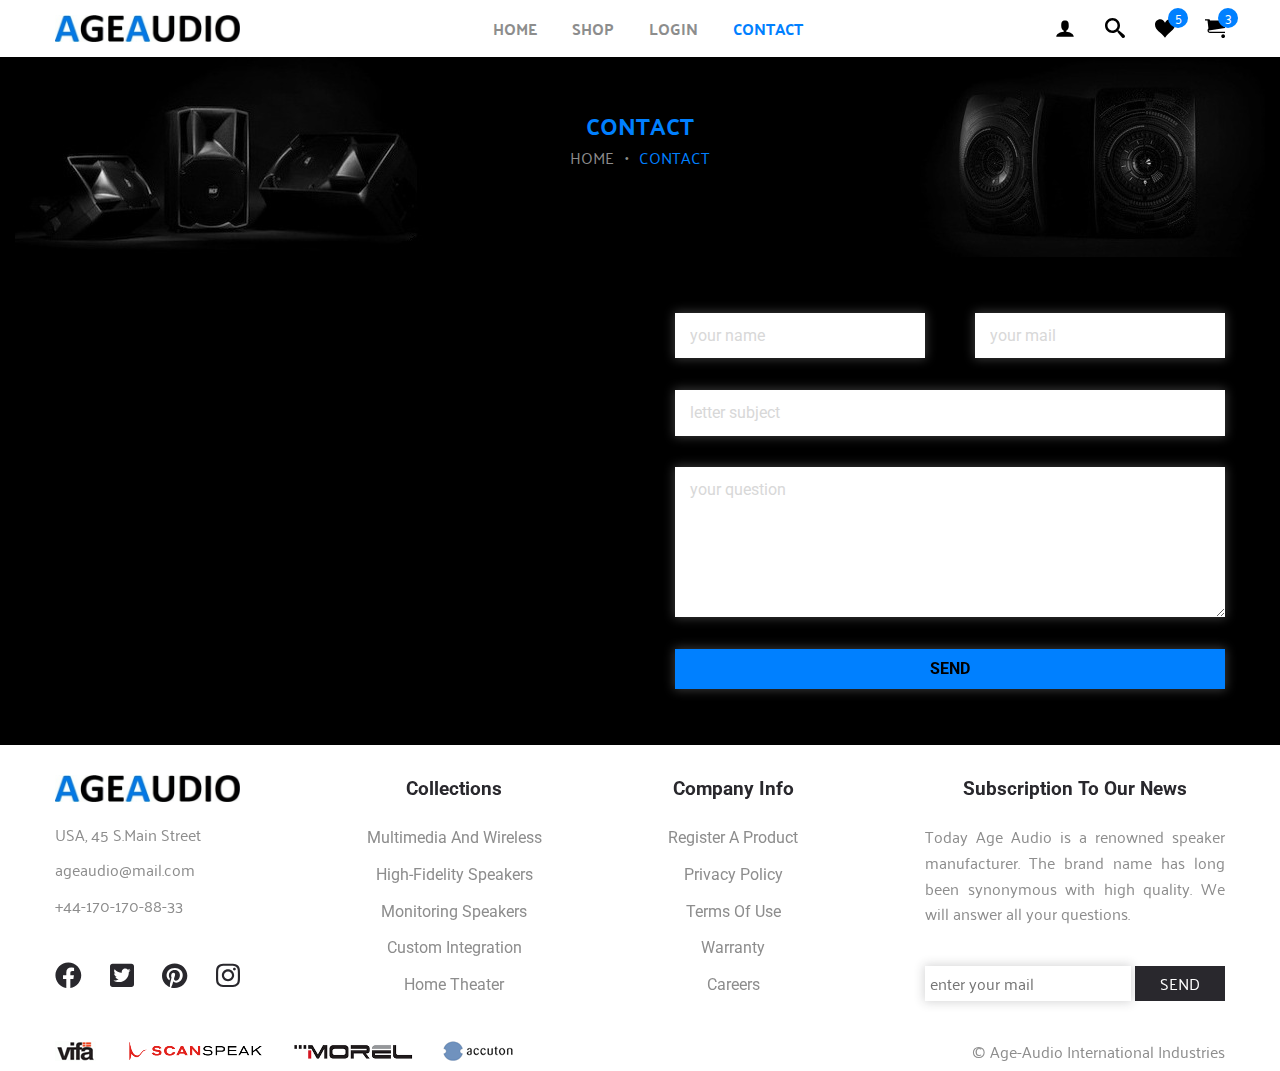
<file: contact.html>
<!DOCTYPE html>
<html lang="en">
<head>
  <meta charset="UTF-8">
  <meta http-equiv="X-UA-Compatible" content="IE=edge">
  <meta name="viewport" content="width=device-width, initial-scale=1.0">
  <title>AGE AUDIO</title>
  <link rel="preconnect" href="https://fonts.gstatic.com" crossorigin>
  <link href="https://fonts.googleapis.com/css2?family=Palanquin:wght@400;500&family=Roboto:wght@400;700&display=swap"
    rel="stylesheet">
  <link rel="stylesheet" href="css/reset.css">
  <link rel="stylesheet" href="css/style-contact.css">
</head>
<body>
  <header class="header">
    <div class="wrap">
      <div class="header__inner">
        <a class="logo" href="#">
          <img class="logo__img" src="images/system/logo.jpg" alt="logo">
        </a>
        <nav class="menu">
          <button class="menu__btn">
            <span class="menu__span"></span>
          </button>
          <ul class="menu__list">
            <li class="menu__item">
              <a class="menu__link" href="http://web.ldsound.club/age_audio/">home</a>
            </li>
            <li class="menu__item">
              <a class="menu__link" href="http://web.ldsound.club/age_audio/#shop">shop</a>
            </li>
            <li class="menu__item">
              <a class="menu__link" href="http://web.ldsound.club/age_audio/login.html">login</a>
            </li>
            <li class="menu__item">
              <a class="menu__link menu__link--active" href="#">contact</a>
            </li>
          </ul>
        </nav>
        <ul class="user">
          <li class="user__list">
            <a class="user__link" href="http://web.ldsound.club/age_audio/login.html">
              <img class="user__img" src="images/icons/user.svg" alt="user">
            </a>
          </li>
          <li class="user__list">
            <a class="user__link" href="#">
              <img class="user__img" src="images/icons/search.svg" alt="search">
            </a>
          </li>
          <li class="user__list">
            <a class="user__link" href="#">
              <img class="user__img" src="images/icons/heart.svg" alt="loved">
              <span class="user__link--number">5</span>
            </a>
          </li>
          <li class="user__list">
            <a class="user__link" href="#">
              <img class="user__img" src="images/icons/cart.svg" alt="cart">
              <span class="user__link--number"> 3</span>
            </a>
          </li>
        </ul>
      </div>
    </div>
  </header>
  <main>
    <section class="top">
      <div class="wrap">
        <div class="top__inner">
          <h2 class="top__title">
            contact
          </h2>
          <ul class="crumbs">
            <li class="crumbs__item">
              <a class="crumbs__link" href="#">
                home
              </a>
            </li>
            <li class="crumbs__item">
              <span class="crumbs__text">
                contact
              </span>
            </li>
          </ul>
        </div>
      </div>
    </section>
    <section class="contact">
      <div class="wrap">
        <div class="contact__inner">
          <div class="map">
            <iframe
              src="https://www.google.com/maps/embed?pb=!1m16!1m12!1m3!1d2976.337512831845!2d-72.88898678442956!3d41.75638038100137!2m3!1f0!2f0!3f0!3m2!1i1024!2i768!4f13.1!2m1!1sUSA%2C%2045%20S.Main%20Street!5e0!3m2!1sru!2sua!4v1630138608704!5m2!1sru!2sua"
              width="550" height="400" style="border:0;" allowfullscreen="" loading="lazy">
            </iframe>
          </div>
          <form class="contact__form" action="#">
            <div class="contact__box">
              <input class="contact__input" type="text" placeholder="your name">
              <input class="contact__input" type="text" placeholder="your mail">
            </div>
            <input class="contact__input" type="text" placeholder="letter subject">
            <textarea class="contact__area" placeholder="your question"></textarea>
            <button class="contact__btn" type="submit">
              send
            </button>
          </form>
        </div>
    </section>
  </main>
  <footer class="footer">
    <div class="wrap">
      <div class="footer-top">
        <address class="footer-adress">
          <div class="footer-adress__inner">
            <a class="footer-adress__link" href="#">
              <img class="logo-adress__img" src="images/system/logo.jpg" alt="logo">
            </a>
          </div>
          <div class="footer-adress__inner">
            <a class="footer-adress__link" href="">USA, 45 S.Main Street</a>
          </div>
          <div class="footer-adress__inner">
            <a class="footer-adress__link" href="mailto:ageaudio@mail.com">ageaudio@mail.com</a>
          </div>
          <div class="footer-adress__inner">
            <a class="footer-adress__link" href="tel:+441707278113">+44-170-170-88-33</a>
          </div>
          <ul class="footer-social">
            <li class="footer-social__icon">
              <a class="footer-social__link" href="#">
                <svg xmlns="http://www.w3.org/2000/svg" xmlns:xlink="http://www.w3.org/1999/xlink" width="20pt"
                  height="20pt" viewBox="0 0 20 20" version="1.1">
                  <g>
                    <path
                      d="M 19.6875 10 C 19.6875 4.648438 15.351562 0.3125 10 0.3125 C 4.648438 0.3125 0.3125 4.648438 0.3125 10 C 0.3125 14.835938 3.855469 18.84375 8.484375 19.570312 L 8.484375 12.800781 L 6.023438 12.800781 L 6.023438 10 L 8.484375 10 L 8.484375 7.867188 C 8.484375 5.4375 9.929688 4.097656 12.144531 4.097656 C 13.207031 4.097656 14.3125 4.285156 14.3125 4.285156 L 14.3125 6.667969 L 13.09375 6.667969 C 11.890625 6.667969 11.515625 7.414062 11.515625 8.183594 L 11.515625 10 L 14.199219 10 L 13.769531 12.800781 L 11.515625 12.800781 L 11.515625 19.570312 C 16.144531 18.84375 19.6875 14.835938 19.6875 10 Z M 19.6875 10 " />
                  </g>
                </svg>
              </a>
            </li>
            <li class="footer-social__icon">
              <a class="footer-social__link" href="#">
                <svg xmlns="http://www.w3.org/2000/svg" xmlns:xlink="http://www.w3.org/1999/xlink" width="18pt"
                  height="20pt" viewBox="0 0 18 20" version="1.1">
                  <g>
                    <path
                      d="M 16.070312 1.25 L 1.929688 1.25 C 0.863281 1.25 0 2.089844 0 3.125 L 0 16.875 C 0 17.910156 0.863281 18.75 1.929688 18.75 L 16.070312 18.75 C 17.136719 18.75 18 17.910156 18 16.875 L 18 3.125 C 18 2.089844 17.136719 1.25 16.070312 1.25 Z M 14.105469 7.453125 C 14.113281 7.5625 14.113281 7.675781 14.113281 7.785156 C 14.113281 11.171875 11.464844 15.074219 6.617188 15.074219 C 5.121094 15.074219 3.738281 14.652344 2.570312 13.925781 C 2.785156 13.949219 2.988281 13.957031 3.207031 13.957031 C 4.441406 13.957031 5.574219 13.550781 6.476562 12.863281 C 5.320312 12.839844 4.347656 12.101562 4.015625 11.085938 C 4.417969 11.144531 4.785156 11.144531 5.203125 11.039062 C 3.996094 10.800781 3.09375 9.769531 3.09375 8.523438 L 3.09375 8.492188 C 3.441406 8.683594 3.851562 8.800781 4.28125 8.816406 C 3.550781 8.339844 3.109375 7.539062 3.109375 6.683594 C 3.109375 6.207031 3.238281 5.769531 3.46875 5.390625 C 4.765625 6.945312 6.714844 7.960938 8.898438 8.070312 C 8.527344 6.332031 9.863281 4.921875 11.472656 4.921875 C 12.230469 4.921875 12.914062 5.230469 13.394531 5.730469 C 13.988281 5.621094 14.5625 5.40625 15.066406 5.113281 C 14.871094 5.707031 14.457031 6.207031 13.910156 6.523438 C 14.441406 6.46875 14.953125 6.324219 15.429688 6.125 C 15.070312 6.636719 14.621094 7.089844 14.105469 7.453125 Z M 14.105469 7.453125 " />
                  </g>
                </svg>
              </a>
            </li>
            <li class="footer-social__icon">
              <a class="footer-social__link" href="#">
                <svg xmlns="http://www.w3.org/2000/svg" xmlns:xlink="http://www.w3.org/1999/xlink" width="19pt"
                  height="19pt" viewBox="0 0 19 19" version="1.1">
                  <g>
                    <path
                      d="M 19 9.5 C 19 14.585938 14.746094 18.703125 9.5 18.703125 C 8.519531 18.703125 7.578125 18.558594 6.6875 18.292969 C 7.074219 17.679688 7.652344 16.675781 7.867188 15.878906 C 7.984375 15.449219 8.457031 13.691406 8.457031 13.691406 C 8.769531 14.261719 9.671875 14.746094 10.632812 14.746094 C 13.5 14.746094 15.5625 12.195312 15.5625 9.019531 C 15.5625 5.980469 13 3.707031 9.707031 3.707031 C 5.609375 3.707031 3.429688 6.371094 3.429688 9.277344 C 3.429688 10.628906 4.171875 12.308594 5.355469 12.84375 C 5.535156 12.925781 5.632812 12.886719 5.671875 12.722656 C 5.703125 12.59375 5.863281 11.96875 5.9375 11.679688 C 5.960938 11.585938 5.949219 11.503906 5.871094 11.414062 C 5.484375 10.949219 5.171875 10.105469 5.171875 9.3125 C 5.171875 7.285156 6.757812 5.320312 9.460938 5.320312 C 11.792969 5.320312 13.429688 6.863281 13.429688 9.066406 C 13.429688 11.554688 12.132812 13.28125 10.441406 13.28125 C 9.511719 13.28125 8.808594 12.535156 9.035156 11.617188 C 9.304688 10.523438 9.820312 9.34375 9.820312 8.554688 C 9.820312 7.847656 9.429688 7.257812 8.617188 7.257812 C 7.664062 7.257812 6.898438 8.210938 6.898438 9.492188 C 6.898438 10.308594 7.183594 10.859375 7.183594 10.859375 C 7.183594 10.859375 6.242188 14.710938 6.070312 15.429688 C 5.878906 16.222656 5.957031 17.34375 6.035156 18.070312 C 2.503906 16.734375 0 13.398438 0 9.5 C 0 4.414062 4.253906 0.296875 9.5 0.296875 C 14.746094 0.296875 19 4.414062 19 9.5 Z M 19 9.5 " />
                  </g>
                </svg>
              </a>
            </li>
            <li class="footer-social__icon">
              <a class="footer-social__link" href="#">
                <svg xmlns="http://www.w3.org/2000/svg" xmlns:xlink="http://www.w3.org/1999/xlink" width="18pt"
                  height="20pt" viewBox="0 0 18 20" version="1.1">
                  <g>
                    <path
                      d="M 9.003906 5.507812 C 6.449219 5.507812 4.386719 7.511719 4.386719 9.996094 C 4.386719 12.480469 6.449219 14.484375 9.003906 14.484375 C 11.558594 14.484375 13.621094 12.480469 13.621094 9.996094 C 13.621094 7.511719 11.558594 5.507812 9.003906 5.507812 Z M 9.003906 12.914062 C 7.351562 12.914062 6.003906 11.605469 6.003906 9.996094 C 6.003906 8.386719 7.347656 7.078125 9.003906 7.078125 C 10.660156 7.078125 12.003906 8.386719 12.003906 9.996094 C 12.003906 11.605469 10.65625 12.914062 9.003906 12.914062 Z M 14.886719 5.324219 C 14.886719 5.90625 14.402344 6.371094 13.808594 6.371094 C 13.210938 6.371094 12.734375 5.902344 12.734375 5.324219 C 12.734375 4.746094 13.214844 4.277344 13.808594 4.277344 C 14.402344 4.277344 14.886719 4.746094 14.886719 5.324219 Z M 17.945312 6.386719 C 17.875 4.984375 17.546875 3.742188 16.488281 2.71875 C 15.4375 1.695312 14.160156 1.375 12.714844 1.304688 C 11.230469 1.222656 6.773438 1.222656 5.289062 1.304688 C 3.847656 1.371094 2.570312 1.691406 1.515625 2.714844 C 0.457031 3.738281 0.132812 4.980469 0.0585938 6.382812 C -0.0234375 7.828125 -0.0234375 12.160156 0.0585938 13.605469 C 0.128906 15.007812 0.457031 16.25 1.515625 17.273438 C 2.570312 18.296875 3.84375 18.617188 5.289062 18.6875 C 6.773438 18.769531 11.230469 18.769531 12.714844 18.6875 C 14.160156 18.621094 15.4375 18.300781 16.488281 17.273438 C 17.542969 16.25 17.871094 15.007812 17.945312 13.605469 C 18.027344 12.160156 18.027344 7.832031 17.945312 6.386719 Z M 16.023438 15.15625 C 15.710938 15.921875 15.101562 16.511719 14.3125 16.820312 C 13.125 17.277344 10.3125 17.171875 9.003906 17.171875 C 7.695312 17.171875 4.878906 17.273438 3.695312 16.820312 C 2.910156 16.515625 2.300781 15.925781 1.984375 15.15625 C 1.515625 14.003906 1.625 11.269531 1.625 9.996094 C 1.625 8.722656 1.519531 5.984375 1.984375 4.835938 C 2.296875 4.070312 2.90625 3.480469 3.695312 3.171875 C 4.882812 2.714844 7.695312 2.820312 9.003906 2.820312 C 10.3125 2.820312 13.128906 2.71875 14.3125 3.171875 C 15.097656 3.476562 15.707031 4.066406 16.023438 4.835938 C 16.492188 5.988281 16.386719 8.722656 16.386719 9.996094 C 16.386719 11.269531 16.492188 14.007812 16.023438 15.15625 Z M 16.023438 15.15625 " />
                  </g>
                </svg>
              </a>
            </li>
          </ul>
        </address>
        <div class="footer-info">
          <h3 class="footer__title">collections</h3>
          <ul class="footer-info__list">
            <li class="footer-info__item">
              <a class="footer-info__link" href="#">multimedia and wireless</a>
            </li>
            <li class="footer-info__item">
              <a class="footer-info__link" href="#">high-fidelity speakers</a>
            </li>
            <li class="footer-info__item">
              <a class="footer-info__link" href="#">monitoring speakers</a>
            </li>
            <li class="footer-info__item">
              <a class="footer-info__link" href="#">custom integration</a>
            </li>
            <li class="footer-info__item">
              <a class="footer-info__link" href="#">home theater</a>
            </li>
          </ul>
        </div>
        <div class="footer-info">
          <h3 class="footer__title">company info</h3>
          <ul class="footer-info__list">
            <li class="footer-info__item">
              <a class="footer-info__link" href="#">register a product</a>
            </li>
            <li class="footer-info__item">
              <a class="footer-info__link" href="#">privacy policy</a>
            </li>
            <li class="footer-info__item">
              <a class="footer-info__link" href="#">terms of use</a>
            </li>
            <li class="footer-info__item">
              <a class="footer-info__link" href="#">warranty</a>
            </li>
            <li class="footer-info__item">
              <a class="footer-info__link" href="#">careers</a>
            </li>
          </ul>
        </div>
        <div class="footer-area">
          <h3 class="footer__title">subscription to our news</h3>
          <p class="footer-area__text">
            Today Age Audio is a renowned speaker manufacturer. The brand name has long been synonymous with high
            quality. We will answer
            all your questions.
          </p>
          <form class="footer-area__form" action="">
            <input class="footer-area__email" type="email" placeholder="enter your mail" required>
            <button class="footer-area__btn" type="submit">send</button>
          </form>
        </div>
      </div>
      <div class="footer-bottom">
        <ul class="footer-bottom__items">
          <li class="footer-bottom__list">
            <img class="footer-bottom__img" src="images/icons/vifa.png" alt="vifa">
          </li>
          <li class="footer-bottom__list">
            <img class="footer-bottom__img" src="images/icons/scanspeak.png" alt="scanspeak">
          </li>
          <li class="footer-bottom__list">
            <img class="footer-bottom__img" src="images/icons/morel.png" alt="morel">
          </li>
          <li class="footer-bottom__list">
            <img class="footer-bottom__img" src="images/icons/accuton.png" alt="accuton">
          </li>
        </ul>
        <p class="footer-bottom__text">
          © Age-Audio International Industries
        </p>
      </div>
    </div>
  </footer>
  <script src="https://ajax.googleapis.com/ajax/libs/jquery/3.6.0/jquery.min.js"></script>
  <script src="js/main.js"></script>
</body>
</html>
</file>
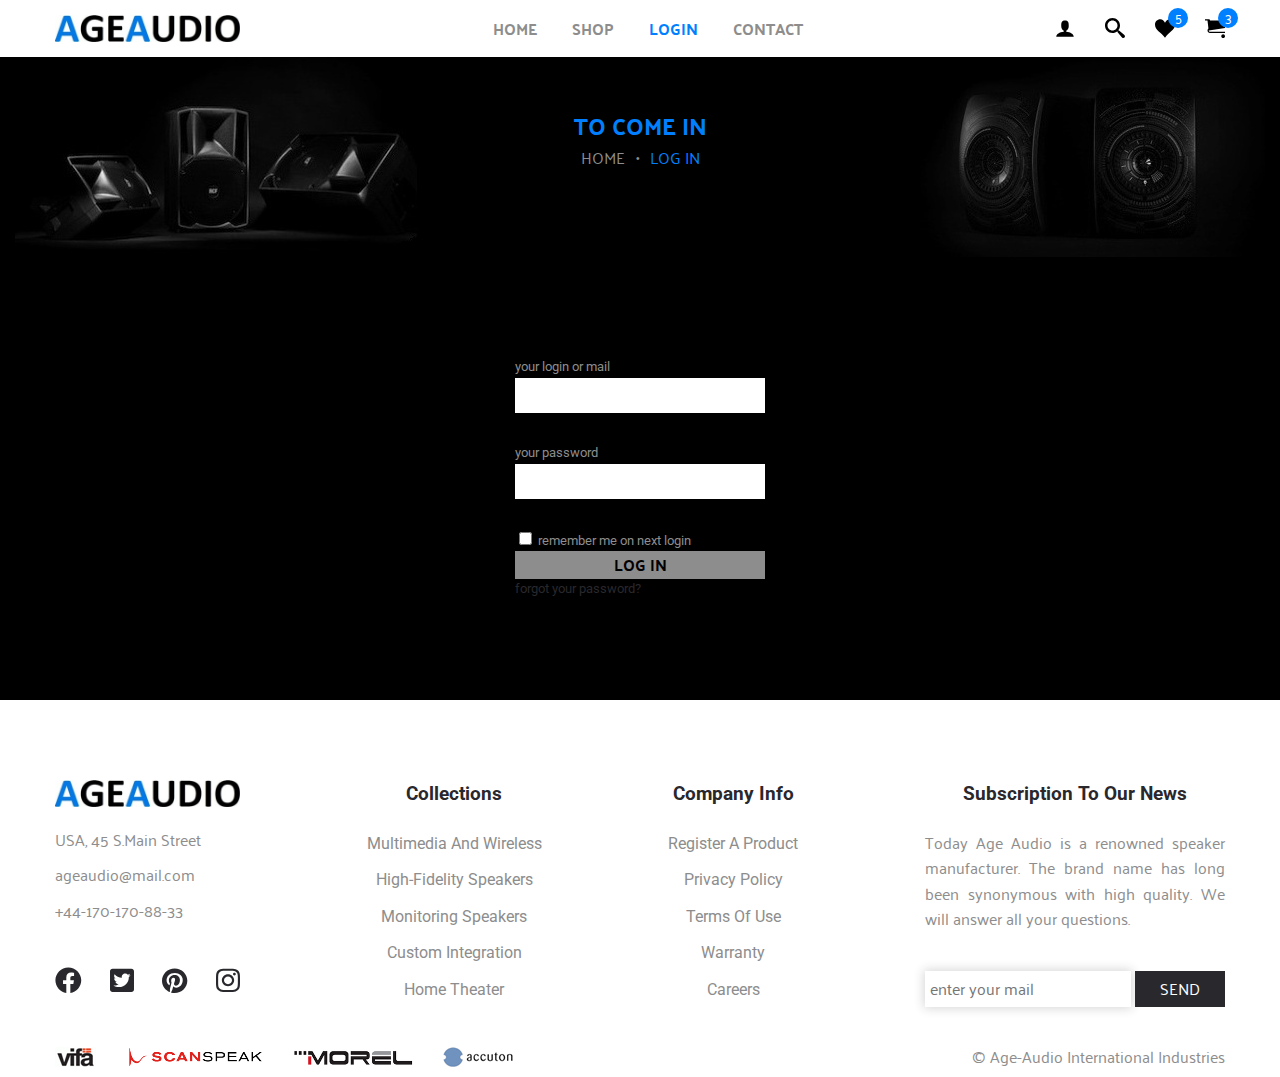
<file: login.html>
<!DOCTYPE html>
<html lang="en">
<head>
  <meta charset="UTF-8">
  <meta http-equiv="X-UA-Compatible" content="IE=edge">
  <meta name="viewport" content="width=device-width, initial-scale=1.0">
  <title>AGE AUDIO</title>
  <link rel="preconnect" href="https://fonts.gstatic.com" crossorigin>
  <link href="https://fonts.googleapis.com/css2?family=Palanquin:wght@400;500&family=Roboto:wght@400;700&display=swap"
    rel="stylesheet">
  <link rel="stylesheet" href="css/reset.css">
  <link rel="stylesheet" href="css/style-login.css">
</head>
<body>
  <header class="header">
    <div class="wrap">
      <div class="header__inner">
        <a class="logo" href="#">
          <img class="logo__img" src="images/system/logo.jpg" alt="logo">
        </a>
        <nav class="menu">
          <button class="menu__btn">
            <span class="menu__span"></span>
          </button>
          <ul class="menu__list">
            <li class="menu__item">
              <a class="menu__link" href="http://web.ldsound.club/age_audio/">home</a>
            </li>
            <li class="menu__item">
              <a class="menu__link" href="http://web.ldsound.club/age_audio/#shop">shop</a>
            </li>
            <li class="menu__item">
              <a class="menu__link menu__link--active" href="#">login</a>
            </li>
            <li class="menu__item">
              <a class="menu__link" href="http://web.ldsound.club/age_audio/contact.html">contact</a>
            </li>
          </ul>
        </nav>
        <ul class="user">
          <li class="user__list">
            <a class="user__link" href="#">
              <img class="user__img" src="images/icons/user.svg" alt="user">
            </a>
          </li>
          <li class="user__list">
            <a class="user__link" href="#">
              <img class="user__img" src="images/icons/search.svg" alt="search">
            </a>
          </li>
          <li class="user__list">
            <a class="user__link" href="#">
              <img class="user__img" src="images/icons/heart.svg" alt="loved">
              <span class="user__link--number">5</span>
            </a>
          </li>
          <li class="user__list">
            <a class="user__link" href="#">
              <img class="user__img" src="images/icons/cart.svg" alt="cart">
              <span class="user__link--number"> 3</span>
            </a>
          </li>
        </ul>
      </div>
    </div>
  </header>
  <main>
    <section class="top">
      <div class="wrap">
        <div class="top__inner">
          <h2 class="top__title">
            to come in
          </h2>
          <ul class="crumbs">
            <li class="crumbs__item">
              <a class="crumbs__link" href="#">
                home
              </a>
            </li>
            <li class="crumbs__item">
              <span class="crumbs__text">
                log in
              </span>
            </li>
          </ul>
        </div>
      </div>
    </section>
    <section class="login">
      <div class="wrap">
        <form class="login__form" action="#">
          <label class="login__label">
            your login or mail
            <input class="login__input" type="text" required>
          </label>
          <label class="login__label">
            your password
            <input class="login__input" type="password" required>
          </label>
          <label class="login__lab">            
            <input type="checkbox">
            remember me on next login
          </label>
          <button class="login__btn" type="submit">log in</button>
          <a class="login__link" href="#">forgot your password?</a>
        </form>
      </div>
    </section>
  </main>
  <footer class="footer">
    <div class="wrap">
      <div class="footer-top">
        <address class="footer-adress">
          <div class="footer-adress__inner">
            <a class="footer-adress__link" href="#">
              <img class="logo-adress__img" src="images/system/logo.jpg" alt="logo">
            </a>
          </div>
          <div class="footer-adress__inner">
            <a class="footer-adress__link" href="">USA, 45 S.Main Street</a>
          </div>
          <div class="footer-adress__inner">
            <a class="footer-adress__link" href="mailto:ageaudio@mail.com">ageaudio@mail.com</a>
          </div>
          <div class="footer-adress__inner">
            <a class="footer-adress__link" href="tel:+441707278113">+44-170-170-88-33</a>
          </div>
          <ul class="footer-social">
            <li class="footer-social__icon">
              <a class="footer-social__link" href="#">
                <svg xmlns="http://www.w3.org/2000/svg" xmlns:xlink="http://www.w3.org/1999/xlink" width="20pt"
                  height="20pt" viewBox="0 0 20 20" version="1.1">
                  <g>
                    <path
                      d="M 19.6875 10 C 19.6875 4.648438 15.351562 0.3125 10 0.3125 C 4.648438 0.3125 0.3125 4.648438 0.3125 10 C 0.3125 14.835938 3.855469 18.84375 8.484375 19.570312 L 8.484375 12.800781 L 6.023438 12.800781 L 6.023438 10 L 8.484375 10 L 8.484375 7.867188 C 8.484375 5.4375 9.929688 4.097656 12.144531 4.097656 C 13.207031 4.097656 14.3125 4.285156 14.3125 4.285156 L 14.3125 6.667969 L 13.09375 6.667969 C 11.890625 6.667969 11.515625 7.414062 11.515625 8.183594 L 11.515625 10 L 14.199219 10 L 13.769531 12.800781 L 11.515625 12.800781 L 11.515625 19.570312 C 16.144531 18.84375 19.6875 14.835938 19.6875 10 Z M 19.6875 10 " />
                  </g>
                </svg>
              </a>
            </li>
            <li class="footer-social__icon">
              <a class="footer-social__link" href="#">
                <svg xmlns="http://www.w3.org/2000/svg" xmlns:xlink="http://www.w3.org/1999/xlink" width="18pt"
                  height="20pt" viewBox="0 0 18 20" version="1.1">
                  <g>
                    <path
                      d="M 16.070312 1.25 L 1.929688 1.25 C 0.863281 1.25 0 2.089844 0 3.125 L 0 16.875 C 0 17.910156 0.863281 18.75 1.929688 18.75 L 16.070312 18.75 C 17.136719 18.75 18 17.910156 18 16.875 L 18 3.125 C 18 2.089844 17.136719 1.25 16.070312 1.25 Z M 14.105469 7.453125 C 14.113281 7.5625 14.113281 7.675781 14.113281 7.785156 C 14.113281 11.171875 11.464844 15.074219 6.617188 15.074219 C 5.121094 15.074219 3.738281 14.652344 2.570312 13.925781 C 2.785156 13.949219 2.988281 13.957031 3.207031 13.957031 C 4.441406 13.957031 5.574219 13.550781 6.476562 12.863281 C 5.320312 12.839844 4.347656 12.101562 4.015625 11.085938 C 4.417969 11.144531 4.785156 11.144531 5.203125 11.039062 C 3.996094 10.800781 3.09375 9.769531 3.09375 8.523438 L 3.09375 8.492188 C 3.441406 8.683594 3.851562 8.800781 4.28125 8.816406 C 3.550781 8.339844 3.109375 7.539062 3.109375 6.683594 C 3.109375 6.207031 3.238281 5.769531 3.46875 5.390625 C 4.765625 6.945312 6.714844 7.960938 8.898438 8.070312 C 8.527344 6.332031 9.863281 4.921875 11.472656 4.921875 C 12.230469 4.921875 12.914062 5.230469 13.394531 5.730469 C 13.988281 5.621094 14.5625 5.40625 15.066406 5.113281 C 14.871094 5.707031 14.457031 6.207031 13.910156 6.523438 C 14.441406 6.46875 14.953125 6.324219 15.429688 6.125 C 15.070312 6.636719 14.621094 7.089844 14.105469 7.453125 Z M 14.105469 7.453125 " />
                  </g>
                </svg>
              </a>
            </li>
            <li class="footer-social__icon">
              <a class="footer-social__link" href="#">
                <svg xmlns="http://www.w3.org/2000/svg" xmlns:xlink="http://www.w3.org/1999/xlink" width="19pt"
                  height="19pt" viewBox="0 0 19 19" version="1.1">
                  <g>
                    <path
                      d="M 19 9.5 C 19 14.585938 14.746094 18.703125 9.5 18.703125 C 8.519531 18.703125 7.578125 18.558594 6.6875 18.292969 C 7.074219 17.679688 7.652344 16.675781 7.867188 15.878906 C 7.984375 15.449219 8.457031 13.691406 8.457031 13.691406 C 8.769531 14.261719 9.671875 14.746094 10.632812 14.746094 C 13.5 14.746094 15.5625 12.195312 15.5625 9.019531 C 15.5625 5.980469 13 3.707031 9.707031 3.707031 C 5.609375 3.707031 3.429688 6.371094 3.429688 9.277344 C 3.429688 10.628906 4.171875 12.308594 5.355469 12.84375 C 5.535156 12.925781 5.632812 12.886719 5.671875 12.722656 C 5.703125 12.59375 5.863281 11.96875 5.9375 11.679688 C 5.960938 11.585938 5.949219 11.503906 5.871094 11.414062 C 5.484375 10.949219 5.171875 10.105469 5.171875 9.3125 C 5.171875 7.285156 6.757812 5.320312 9.460938 5.320312 C 11.792969 5.320312 13.429688 6.863281 13.429688 9.066406 C 13.429688 11.554688 12.132812 13.28125 10.441406 13.28125 C 9.511719 13.28125 8.808594 12.535156 9.035156 11.617188 C 9.304688 10.523438 9.820312 9.34375 9.820312 8.554688 C 9.820312 7.847656 9.429688 7.257812 8.617188 7.257812 C 7.664062 7.257812 6.898438 8.210938 6.898438 9.492188 C 6.898438 10.308594 7.183594 10.859375 7.183594 10.859375 C 7.183594 10.859375 6.242188 14.710938 6.070312 15.429688 C 5.878906 16.222656 5.957031 17.34375 6.035156 18.070312 C 2.503906 16.734375 0 13.398438 0 9.5 C 0 4.414062 4.253906 0.296875 9.5 0.296875 C 14.746094 0.296875 19 4.414062 19 9.5 Z M 19 9.5 " />
                  </g>
                </svg>
              </a>
            </li>
            <li class="footer-social__icon">
              <a class="footer-social__link" href="#">
                <svg xmlns="http://www.w3.org/2000/svg" xmlns:xlink="http://www.w3.org/1999/xlink" width="18pt"
                  height="20pt" viewBox="0 0 18 20" version="1.1">
                  <g>
                    <path
                      d="M 9.003906 5.507812 C 6.449219 5.507812 4.386719 7.511719 4.386719 9.996094 C 4.386719 12.480469 6.449219 14.484375 9.003906 14.484375 C 11.558594 14.484375 13.621094 12.480469 13.621094 9.996094 C 13.621094 7.511719 11.558594 5.507812 9.003906 5.507812 Z M 9.003906 12.914062 C 7.351562 12.914062 6.003906 11.605469 6.003906 9.996094 C 6.003906 8.386719 7.347656 7.078125 9.003906 7.078125 C 10.660156 7.078125 12.003906 8.386719 12.003906 9.996094 C 12.003906 11.605469 10.65625 12.914062 9.003906 12.914062 Z M 14.886719 5.324219 C 14.886719 5.90625 14.402344 6.371094 13.808594 6.371094 C 13.210938 6.371094 12.734375 5.902344 12.734375 5.324219 C 12.734375 4.746094 13.214844 4.277344 13.808594 4.277344 C 14.402344 4.277344 14.886719 4.746094 14.886719 5.324219 Z M 17.945312 6.386719 C 17.875 4.984375 17.546875 3.742188 16.488281 2.71875 C 15.4375 1.695312 14.160156 1.375 12.714844 1.304688 C 11.230469 1.222656 6.773438 1.222656 5.289062 1.304688 C 3.847656 1.371094 2.570312 1.691406 1.515625 2.714844 C 0.457031 3.738281 0.132812 4.980469 0.0585938 6.382812 C -0.0234375 7.828125 -0.0234375 12.160156 0.0585938 13.605469 C 0.128906 15.007812 0.457031 16.25 1.515625 17.273438 C 2.570312 18.296875 3.84375 18.617188 5.289062 18.6875 C 6.773438 18.769531 11.230469 18.769531 12.714844 18.6875 C 14.160156 18.621094 15.4375 18.300781 16.488281 17.273438 C 17.542969 16.25 17.871094 15.007812 17.945312 13.605469 C 18.027344 12.160156 18.027344 7.832031 17.945312 6.386719 Z M 16.023438 15.15625 C 15.710938 15.921875 15.101562 16.511719 14.3125 16.820312 C 13.125 17.277344 10.3125 17.171875 9.003906 17.171875 C 7.695312 17.171875 4.878906 17.273438 3.695312 16.820312 C 2.910156 16.515625 2.300781 15.925781 1.984375 15.15625 C 1.515625 14.003906 1.625 11.269531 1.625 9.996094 C 1.625 8.722656 1.519531 5.984375 1.984375 4.835938 C 2.296875 4.070312 2.90625 3.480469 3.695312 3.171875 C 4.882812 2.714844 7.695312 2.820312 9.003906 2.820312 C 10.3125 2.820312 13.128906 2.71875 14.3125 3.171875 C 15.097656 3.476562 15.707031 4.066406 16.023438 4.835938 C 16.492188 5.988281 16.386719 8.722656 16.386719 9.996094 C 16.386719 11.269531 16.492188 14.007812 16.023438 15.15625 Z M 16.023438 15.15625 " />
                  </g>
                </svg>
              </a>
            </li>
          </ul>
        </address>
        <div class="footer-info">
          <h3 class="footer__title">collections</h3>
          <ul class="footer-info__list">
            <li class="footer-info__item">
              <a class="footer-info__link" href="#">multimedia and wireless</a>
            </li>
            <li class="footer-info__item">
              <a class="footer-info__link" href="#">high-fidelity speakers</a>
            </li>
            <li class="footer-info__item">
              <a class="footer-info__link" href="#">monitoring speakers</a>
            </li>
            <li class="footer-info__item">
              <a class="footer-info__link" href="#">custom integration</a>
            </li>
            <li class="footer-info__item">
              <a class="footer-info__link" href="#">home theater</a>
            </li>
          </ul>
        </div>
        <div class="footer-info">
          <h3 class="footer__title">company info</h3>
          <ul class="footer-info__list">
            <li class="footer-info__item">
              <a class="footer-info__link" href="#">register a product</a>
            </li>
            <li class="footer-info__item">
              <a class="footer-info__link" href="#">privacy policy</a>
            </li>
            <li class="footer-info__item">
              <a class="footer-info__link" href="#">terms of use</a>
            </li>
            <li class="footer-info__item">
              <a class="footer-info__link" href="#">warranty</a>
            </li>
            <li class="footer-info__item">
              <a class="footer-info__link" href="#">careers</a>
            </li>
          </ul>
        </div>
        <div class="footer-area">
          <h3 class="footer__title">subscription to our news</h3>
          <p class="footer-area__text">
            Today Age Audio is a renowned speaker manufacturer. The brand name has long been synonymous with high
            quality. We will answer
            all your questions.
          </p>
          <form class="footer-area__form" action="">
            <input class="footer-area__email" type="email" placeholder="enter your mail" required>
            <button class="footer-area__btn" type="submit">send</button>
          </form>
        </div>
      </div>
      <div class="footer-bottom">
        <ul class="footer-bottom__items">
          <li class="footer-bottom__list">
            <img class="footer-bottom__img" src="images/icons/vifa.png" alt="vifa">
          </li>
          <li class="footer-bottom__list">
            <img class="footer-bottom__img" src="images/icons/scanspeak.png" alt="scanspeak">
          </li>
          <li class="footer-bottom__list">
            <img class="footer-bottom__img" src="images/icons/morel.png" alt="morel">
          </li>
          <li class="footer-bottom__list">
            <img class="footer-bottom__img" src="images/icons/accuton.png" alt="accuton">
          </li>
        </ul>
        <p class="footer-bottom__text">
          © Age-Audio International Industries
        </p>
      </div>
    </div>
  </footer>
  <script src="https://ajax.googleapis.com/ajax/libs/jquery/3.6.0/jquery.min.js"></script>
  <script src="js/main.js"></script>
</body>
</html>
</file>
<file: css/style-contact.css>
html, body {
  height: 100%;
}

body {
  font-family: 'Roboto', sans-serif;
  font-family: 'Palanquin', sans-serif;
  color: #8d8d8d;
  font-size: 16px;
  font-weight: 400;
  line-height: 1.6;
  display: flex;
  flex-direction: column;
}

a {
  text-decoration: none;
  color: #8d8d8d;
  cursor: pointer;
}

.main {
  flex-grow: 1;
}

.wrap {
  max-width: 1200px;
  margin: 0 auto;
  padding: 0 15px;
}

.header {
  padding: 15px 0;
}

.header__inner {
  display: flex;
  flex-wrap: wrap;
  justify-content: space-between;
  align-items: center;
  text-transform: uppercase;
}

.logo__img {
  max-width: 185px;
}

.menu__btn {
  display: none;
}

.menu__list {
  display: flex;
}

.menu__item+.menu__item {
  padding-left: 35px;
}

.menu__link {
  font-weight: 700;
  transition: color 0.5s ease;
}

.menu__link--active {
  color: #0080ff;
}

.menu__link:hover {
  font-weight: 700;
  color: #0080ff;
}

.user {
  display: flex;
}

.user__link {
  position: relative;
}

.user__img {
  width: 20px;
  height: 20px;
}

.user__link--number {
  position: absolute;
  width: 20px;
  height: 20px;
  font-size: 13px;
  text-align: center;
  color: #fff;
  line-height: 1.4;
  top: -10px;
  left: 13px;
  border-radius: 50%;
  background-color: #0080ff;
}

.user__list+.user__list {
  padding-left: 30px;
}

.top {
  min-height: 200px;
  background-image: url('../images/system/back.jpg');
  text-align: center;
  background-color: #000;
  background-repeat: no-repeat;
  background-position: center;
  margin: 0 auto;
}

.top__inner {
  padding: 50px;
}

.top__title {
  text-transform: uppercase;
  color: #0080ff;
}

.crumbs {
  display: flex;
  justify-content: center;
  text-transform: uppercase;
}

.crumbs__item {
  position: relative;
  padding-right: 25px;
}

.crumbs__item::after {
  position: absolute;
  content: "•";
  right: 10px;
}

.crumbs__item:last-child::after {
  display: none;
}

.crumbs__item:last-child {
  color: #0080ff;
  padding-right: 0;
}

.crumbs__link {
  transition: color 0.3s ease;
}

.crumbs__link:hover {
  color: #0080ff;
}

.contact {
  background-color: #000;
  font-family: 'Roboto', sans-serif;
}

.contact__inner {
  display: flex;
  justify-content: space-between;
  padding: 40px 0;
}

.contact__form {
  display: flex;
  flex-direction: column;
  justify-content: space-around;
  width: 100%;
  max-width: 550px;
}

.contact__box {
  display: flex;
  justify-content: space-between;
}

.contact__input,
.contact__area {
  display: block;
  width: 100%;
  padding: 10px 15px;
  border: none;
  box-shadow: 0px 0px 10px 1px rgba(200, 200, 200, 0.3);
}

.contact__input::placeholder,
.contact__area::placeholder {
  color: #d8d8d8;
}

.contact__input {
  min-height: 40px;
}

.contact__input:first-child {
  margin-right: 50px;
}

.contact__area {
  min-height: 150px;
}

.contact__btn {
  min-height: 40px;
  text-transform: uppercase;
  font-weight: 700;
  border: none;
  cursor: pointer;
  background-color: #0080ff;
  box-shadow: 0px 0px 10px 1px rgba(200, 200, 200, 0.3);
  transition: background-color 0.3s ease;
}

.contact__btn:hover {
  background-color: #fff;
}

.footer {
  background-color: #fff;
}

.footer-top {
  padding: 30px 0;
  display: flex;
  flex-wrap: wrap;
  justify-content: space-between;
}

.footer-adress, .footer-info {
  margin-right: 20px;
}

.footer-adress__inner {
  font-style: normal;
  margin-bottom: 10px;
}

.logo-adress__img {
  max-width: 185px;
  margin-bottom: 20px;
}

.footer-social {
  display: flex;
  justify-content: space-between;
  align-items: center;
  padding-top: 34px;
}

.footer-social__link {
  fill: #29282d;
  transition: fill 0.3s ease;
}

.footer-social__link:hover {
  fill: #0080ff
}

.footer__title {
  font-family: 'Roboto', sans-serif;
  font-weight: 700;
  color: #29282d;
  text-transform: capitalize;
  text-align: center;
  margin-bottom: 20px;
}

.footer-info__list {
  text-align: center;
}

.footer-info__link {
  font-family: 'Roboto', sans-serif;
  font-weight: 400;
  text-transform: capitalize;
  transition: color 0.3s ease;
}

.footer-info__item:not(:last-child) {
  margin-bottom: 10px;
}

.footer-info__link:hover {
  color: #0080ff;
}

.footer-area {
  max-width: 300px;
}

.footer-area__text {
  margin-bottom: 39px;
  text-align: justify;
}

.footer-area__email {
  width: 100%;
  max-width: 206px;
  background-color: #fff;
  border: none;
  padding: 5px;
  box-shadow: 0px 0px 10px 1px rgba(41, 40, 45, 20%);
}

.footer-area__btn {
  background-color: #29282d;
  color: #fff;
  border: none;
  text-transform: uppercase;
  padding: 5px 25px;
  cursor: pointer;
  transition: background-color 0.3s ease;
}

.footer-area__btn:hover {
  background-color: #0080ff;
}

.footer-bottom {
  min-height: 40px;
  display: flex;
  justify-content: space-between;
  align-items: center;
}

.footer-bottom__items {
  display: flex;
  justify-content: space-between;
}

.footer-bottom__list+.footer-bottom__list {
  padding-left: 30px;
}

@media (max-width: 1150px) {
  .header__inner {
    padding-right: 10px;
  }

  .contact__inner {
    flex-wrap: wrap;
    justify-content: center;
  }

  .map {
    padding: 0 10px;
  }

  .contact__input,
  .contact__area {
    margin-bottom: 10px;
  }
}

@media (max-width: 900px) {
  .footer-area {
    max-width: 100%;
    padding-top: 50px;
  }

  .footer-area__form {
    text-align: center;
  }
}

@media (max-width: 768px) {
  .header__inner {
    padding-right: 0;
  }

  .menu {
    order: 1;
    margin-left: 40px;
  }
  
  .menu__list {
    position: absolute;
    top: 120px;
    left: 0;
    width: 100%;
    flex-direction: column;
    align-items: center;
    transform: translateY(-200%);
    transition: transform 0.3s ease;
    z-index: 5;
  }

  .menu__item {
    padding: 20px 0;
    font-size: 25px;
  }

  .menu__link--active {
    transform: translateY(0);
    transition: transform 0.5s ease;
  }

  .menu__item+.menu__item {
    padding-left: 0;
}

  .menu__btn {
    position: relative;
    width: 20px;
    height: 20px;
    border: none;
    background-color: transparent;
    display: flex;
    justify-content: center;
    align-items: center;
    padding: 0;
  }

  .menu__btn::after,
  .menu__btn::before {
    content: '';
    position: absolute;
    width: 100%;
    height: 2px;
    background-color: #000;
  }

  .menu__btn::after {
    top: 0;
  }

  .menu__btn::before {
    bottom: 0;
  }

  .menu__span {
    width: 100%;
    height: 2px;
    background-color: #000;
  }

  .user {
    margin-left: auto;
  }

  .map { 
    margin-bottom: 252px;    
  }

  .map iframe{
    width: 438px;
    height: 250%;
  }

  .contact__inner {
    padding: 10px 0;
  }

  .footer-top {
    justify-content: space-around;
  }

  .footer-adress,
  .footer-info {
    margin-bottom: 50px;
    text-align: center;
  }

  .footer-area {
    padding-top: 0;
  }

  .footer-bottom {
    flex-wrap: wrap;
    justify-content: center;
  }

  .footer-bottom__items {
    margin-bottom: 10px;
  }

  .footer-bottom__text {
    padding-left: 30px;
  }
}

@media (max-width: 470px) {
  .menu {
    order: 0;
  }
  
  .user {
    width: 100%;
    justify-content: flex-end;
    padding: 30px 12px 0 0;
  }

  .map {
    margin-bottom: 167px;
  }

  .map iframe{
    width: 265px;
    height: 200%;
  }

  .contact__box {
    flex-wrap: wrap;
  }

  .contact__input:first-child {
    margin-right: 0;
}

  .footer-bottom__list+.footer-bottom__list {
    padding-left: 10px;
  }

  .footer-bottom__text {
    padding-left: 0;
  }
}

@media (max-width: 375px) {
  .footer-area__email {
    width: 100%;
    max-width: 150px;
  }

  .footer-bottom__list+.footer-bottom__list {
    padding-left: 5px;
  }

  .footer-bottom__text {
    text-align: center;
  }

  .footer-adress,
  .footer-info,
  .footer-area {
    margin-right: 5px;
  }
}

@media (max-width: 1200px) {
  .header__inner {
    padding-right: 10px;
  }
}

@media (max-width: 900px) {
  .footer-area {
    max-width: 100%;
    padding-top: 50px;
  }

  .footer-area__form {
    text-align: center;
  }
}

@media (max-width: 768px) {
  .header__inner {
    padding-right: 0;
  }

  .menu {
    order: 1;
    margin-left: 40px;
  }
  
  .menu__list {
    position: absolute;
    top: 120px;
    left: 0;
    width: 100%;
    flex-direction: column;
    align-items: center;
    transform: translateY(-200%);
    transition: transform 0.3s ease;
    z-index: 5;
  }

  .menu__item {
    padding: 20px 0;
    font-size: 25px;
  }

  .menu__link--active {
    transform: translateY(0);
    transition: transform 0.5s ease;
  }

  .menu__item+.menu__item {
    padding-left: 0;
  }

  .menu__btn {
    position: relative;
    width: 20px;
    height: 20px;
    border: none;
    background-color: transparent;
    display: flex;
    justify-content: center;
    align-items: center;
    padding: 0;
  }

  .menu__btn::after,
  .menu__btn::before {
    content: '';
    position: absolute;
    width: 100%;
    height: 2px;
    background-color: #000;
  }

  .menu__btn::after {
    top: 0;
  }

  .menu__btn::before {
    bottom: 0;
  }

  .menu__span {
    width: 100%;
    height: 2px;
    background-color: #000;
  }

  .user {
    margin-left: auto;
  }

  .top {
    min-height: 0;
    background-image: none;
  }

  .top__inner {
    padding: 20px;
  }

  .login {
    padding: 50px 0;
    margin-bottom: 20px;
  }

  .footer-top {
    justify-content: space-around;
  }

  .footer-adress,
  .footer-info {
    margin-bottom: 50px;
    text-align: center;
  }

  .footer-area {
    padding-top: 0;
  }

  .footer-bottom {
    flex-wrap: wrap;
    justify-content: center;
  }

  .footer-bottom__items {
    margin-bottom: 10px;
  }

  .footer-bottom__text {
    padding-left: 30px;
  }
}

@media (max-width: 470px) {
  .menu {
    order: 0;
  }
  
  .user {
    width: 100%;
    justify-content: flex-end;
    padding: 30px 12px 0 0;
  }

  .login {
    padding: 20px 0;
  }

  .footer-bottom__list+.footer-bottom__list {
    padding-left: 10px;
  }

  .footer-bottom__text {
    padding-left: 0;
  }
}

@media (max-width: 375px) {
  .footer-area__email {
    width: 100%;
    max-width: 150px;
  }

  .footer-bottom__list+.footer-bottom__list {
    padding-left: 5px;
  }

  .footer-bottom__text {
    text-align: center;
  }

  .footer-adress,
  .footer-info,
  .footer-area {
    margin-right: 5px;
  }
}
</file>
<file: css/style-login.css>
body {
  font-family: 'Roboto', sans-serif;
  font-family: 'Palanquin', sans-serif;
  color: #8d8d8d;
  font-size: 16px;
  font-weight: 400;
  line-height: 1.6;
  display: flex;
  flex-direction: column;
}

a {
  text-decoration: none;
  color: #8d8d8d;
  cursor: pointer;
}

.main {
  flex-grow: 1;
}

.wrap {
  max-width: 1200px;
  margin: 0 auto;
  padding: 0 15px;
}

.header {
  padding: 15px 0;
}

.header__inner {
  display: flex;
  flex-wrap: wrap;
  justify-content: space-between;
  align-items: center;
  text-transform: uppercase;
}

.logo__img {
  max-width: 185px;
}

.menu__btn {
  display: none;
}

.menu__list {
  display: flex;
}

.menu__item+.menu__item {
  padding-left: 35px;
}

.menu__link {
  font-weight: 700;
  transition: color 0.5s ease;
}

.menu__link--active {
  color: #0080ff;
}

.menu__link:hover {
  font-weight: 700;
  color: #0080ff;
}

.user {
  display: flex;
}

.user__link {
  position: relative;
}

.user__img {
  width: 20px;
  height: 20px;
}

.user__link--number {
  position: absolute;
  width: 20px;
  height: 20px;
  font-size: 13px;
  text-align: center;
  color: #fff;
  line-height: 1.4;
  top: -10px;
  left: 13px;
  border-radius: 50%;
  background-color: #0080ff;
}

.user__list+.user__list {
  padding-left: 30px;
}

.top {
  min-height: 200px;
  background-image: url('../images/system/back.jpg');
  text-align: center;
  background-color: #000;
  background-repeat: no-repeat;
  background-position: center;
  margin: 0 auto;
}

.top__inner {
  padding: 50px;
}

.top__title {
  text-transform: uppercase;
  color: #0080ff;
}

.crumbs {
  display: flex;
  justify-content: center;
  text-transform: uppercase;
}

.crumbs__item {
  position: relative;
  padding-right: 25px;
}

.crumbs__item::after {
  position: absolute;
  content: "•";
  right: 10px;
}

.crumbs__item:last-child::after {
  display: none;
}

.crumbs__item:last-child {
  color: #0080ff;
  padding-right: 0;
}

.crumbs__link {
  transition: color 0.3s ease;
}

.crumbs__link:hover {
  color: #0080ff;
}

.login {
  background-color: #000;
  padding: 100px 0;
  margin-bottom: 50px;
}

.login__form {
  max-width: 250px;
  margin: 0 auto;
}

.login__label {
  font-family: 'Roboto', sans-serif;
  font-size: 13px;
  display: block;
  margin-bottom: 30px;
}

.login__lab {
  font-family: 'Roboto', sans-serif;
  font-size: 13px;
  display: block;
}

.login__input {
  display: block;
  width: 100%;
  min-height: 35px;
  background-color: #fff;
  border: none;
  padding: 0 10px;
}

.login__link {
  font-family: 'Roboto', sans-serif;
  font-size: 13px;
  color: #29282d;
  display: block;
  transition: color 0.3s ease;
}

.login__link:hover {
  color: #0080ff;
}

.login__btn {
  max-width: 400px;
  width: 100%;
  background-color: #8d8d8d;
  color: #000;
  font-weight: 700;
  text-transform: uppercase;
  border: none;
  cursor: pointer;
  transition: background-color 0.3s ease;
}

.login__btn:hover {
  background-color: #0080ff;
}

.footer {
  background-color: #fff;
}

.footer-top {
  padding: 30px 0;
  display: flex;
  flex-wrap: wrap;
  justify-content: space-between;
}

.footer-adress, .footer-info {
  margin-right: 20px;
}

.footer-adress__inner {
  font-style: normal;
  margin-bottom: 10px;
}

.logo-adress__img {
  max-width: 185px;
  margin-bottom: 20px;
}

.footer-social {
  display: flex;
  justify-content: space-between;
  align-items: center;
  padding-top: 34px;
}

.footer-social__link {
  fill: #29282d;
  transition: fill 0.3s ease;
}

.footer-social__link:hover {
  fill: #0080ff
}

.footer__title {
  font-family: 'Roboto', sans-serif;
  font-weight: 700;
  color: #29282d;
  text-transform: capitalize;
  text-align: center;
  margin-bottom: 20px;
}

.footer-info__list {
  text-align: center;
}

.footer-info__link {
  font-family: 'Roboto', sans-serif;
  font-weight: 400;
  text-transform: capitalize;
  transition: color 0.3s ease;
}

.footer-info__item:not(:last-child) {
  margin-bottom: 10px;
}

.footer-info__link:hover {
  color: #0080ff;
}

.footer-area {
  max-width: 300px;
}

.footer-area__text {
  margin-bottom: 39px;
  text-align: justify;
}

.footer-area__email {
  width: 100%;
  max-width: 206px;
  background-color: #fff;
  border: none;
  padding: 5px;
  box-shadow: 0px 0px 10px 1px rgba(41, 40, 45, 20%);
}

.footer-area__btn {
  background-color: #29282d;
  color: #fff;
  border: none;
  text-transform: uppercase;
  padding: 5px 25px;
  cursor: pointer;
  transition: background-color 0.3s ease;
}

.footer-area__btn:hover {
  background-color: #0080ff;
}

.footer-bottom {
  min-height: 40px;
  display: flex;
  justify-content: space-between;
  align-items: center;
}

.footer-bottom__items {
  display: flex;
  justify-content: space-between;
}

.footer-bottom__list+.footer-bottom__list {
  padding-left: 30px;
}

@media (max-width: 1200px) {
  .header__inner {
    padding-right: 10px;
  }
}

@media (max-width: 900px) {
  .footer-area {
    max-width: 100%;
    padding-top: 50px;
  }

  .footer-area__form {
    text-align: center;
  }
}

@media (max-width: 768px) {
  .header__inner {
    padding-right: 0;
  }

  .menu {
    order: 1;
    margin-left: 40px;
  }
  
  .menu__list {
    position: absolute;
    top: 120px;
    left: 0;
    width: 100%;
    flex-direction: column;
    align-items: center;
    transform: translateY(-200%);
    transition: transform 0.3s ease;
    z-index: 5;
  }

  .menu__item {
    padding: 20px 0;
    font-size: 25px;
  }

  .menu__link--active {
    transform: translateY(0);
    transition: transform 0.5s ease;
  }

  .menu__item+.menu__item {
    padding-left: 0;
  }

  .menu__btn {
    position: relative;
    width: 20px;
    height: 20px;
    border: none;
    background-color: transparent;
    display: flex;
    justify-content: center;
    align-items: center;
    padding: 0;
  }

  .menu__btn::after,
  .menu__btn::before {
    content: '';
    position: absolute;
    width: 100%;
    height: 2px;
    background-color: #000;
  }

  .menu__btn::after {
    top: 0;
  }

  .menu__btn::before {
    bottom: 0;
  }

  .menu__span {
    width: 100%;
    height: 2px;
    background-color: #000;
  }

  .user {
    margin-left: auto;
  }

  .top {
    min-height: 0;
    background-image: none;
  }

  .top__inner {
    padding: 20px;
  }

  .login {
    padding: 50px 0;
    margin-bottom: 20px;
  }

  .footer-top {
    justify-content: space-around;
  }

  .footer-adress,
  .footer-info {
    margin-bottom: 50px;
    text-align: center;
  }

  .footer-area {
    padding-top: 0;
  }

  .footer-bottom {
    flex-wrap: wrap;
    justify-content: center;
  }

  .footer-bottom__items {
    margin-bottom: 10px;
  }

  .footer-bottom__text {
    padding-left: 30px;
  }
}

@media (max-width: 470px) {
  .menu {
    order: 0;
  }
  
  .user {
    width: 100%;
    justify-content: flex-end;
    padding: 30px 12px 0 0;
  }

  .login {
    padding: 20px 0;
  }

  .footer-bottom__list+.footer-bottom__list {
    padding-left: 10px;
  }

  .footer-bottom__text {
    padding-left: 0;
  }
}

@media (max-width: 375px) {
  .footer-area__email {
    width: 100%;
    max-width: 150px;
  }

  .footer-bottom__list+.footer-bottom__list {
    padding-left: 5px;
  }

  .footer-bottom__text {
    text-align: center;
  }

  .footer-adress,
  .footer-info,
  .footer-area {
    margin-right: 5px;
  }
}
</file>
